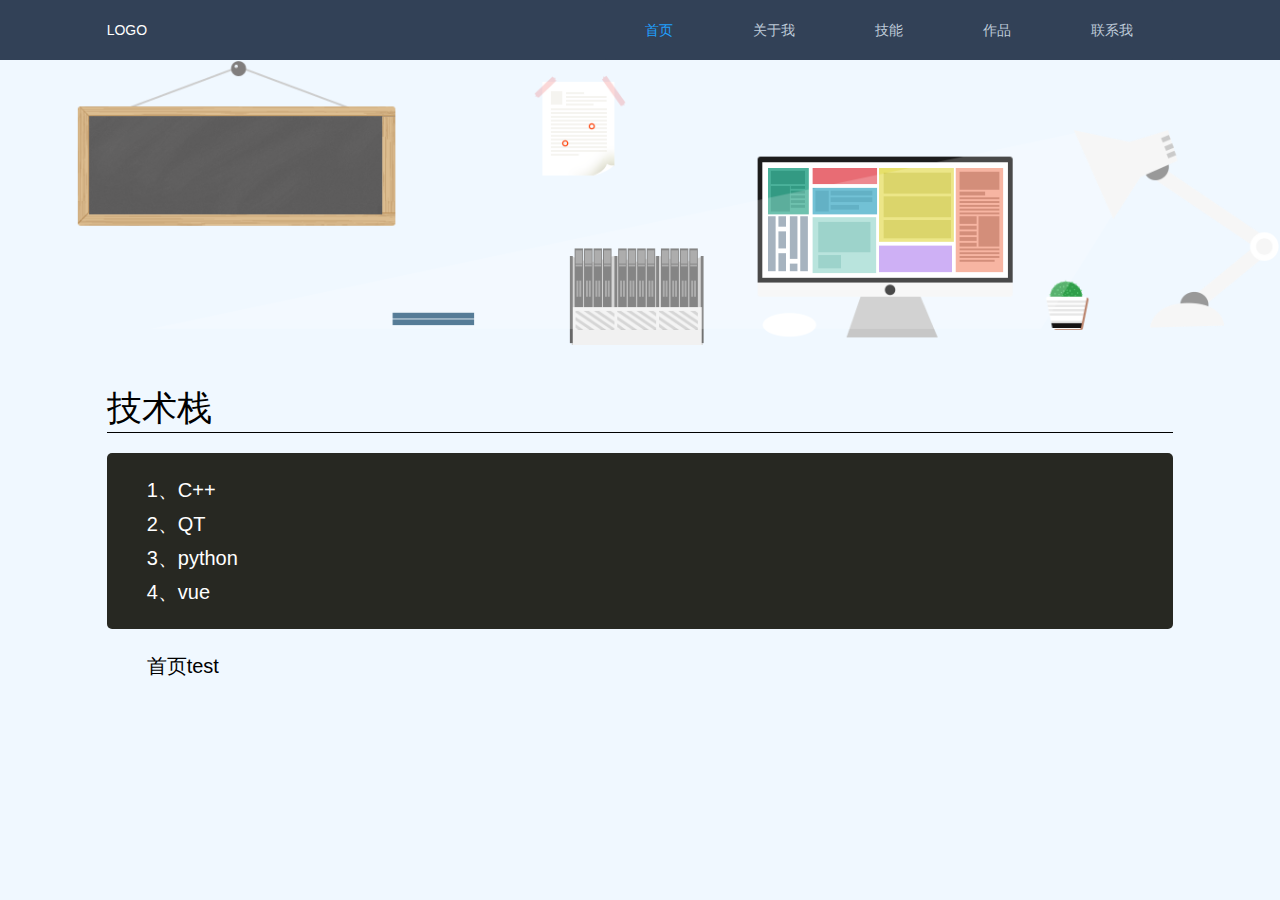
<file: index.html>
<!DOCTYPE html><html><head><meta charset=utf-8><title>mypage</title><meta content="width=device-width,initial-scale=1,maximum-scale=1,user-scalable=0" name=viewport><meta content=black name=apple-mobile-web-app-status-bar-style><meta content="telephone=no" name=format-detection><link rel="shortcut icon" href=./favicon.ico><link href=./static/css/app.9086c56d1117002b4223e0372a7a2e6a.css rel=stylesheet></head><body><div id=app></div><script type=text/javascript src=./static/js/manifest.8491e123087bd267c06c.js></script><script type=text/javascript src=./static/js/vendor.a8a1a439a76a153a3962.js></script><script type=text/javascript src=./static/js/app.503ba5bd870d88cf890c.js></script></body></html>
</file>
